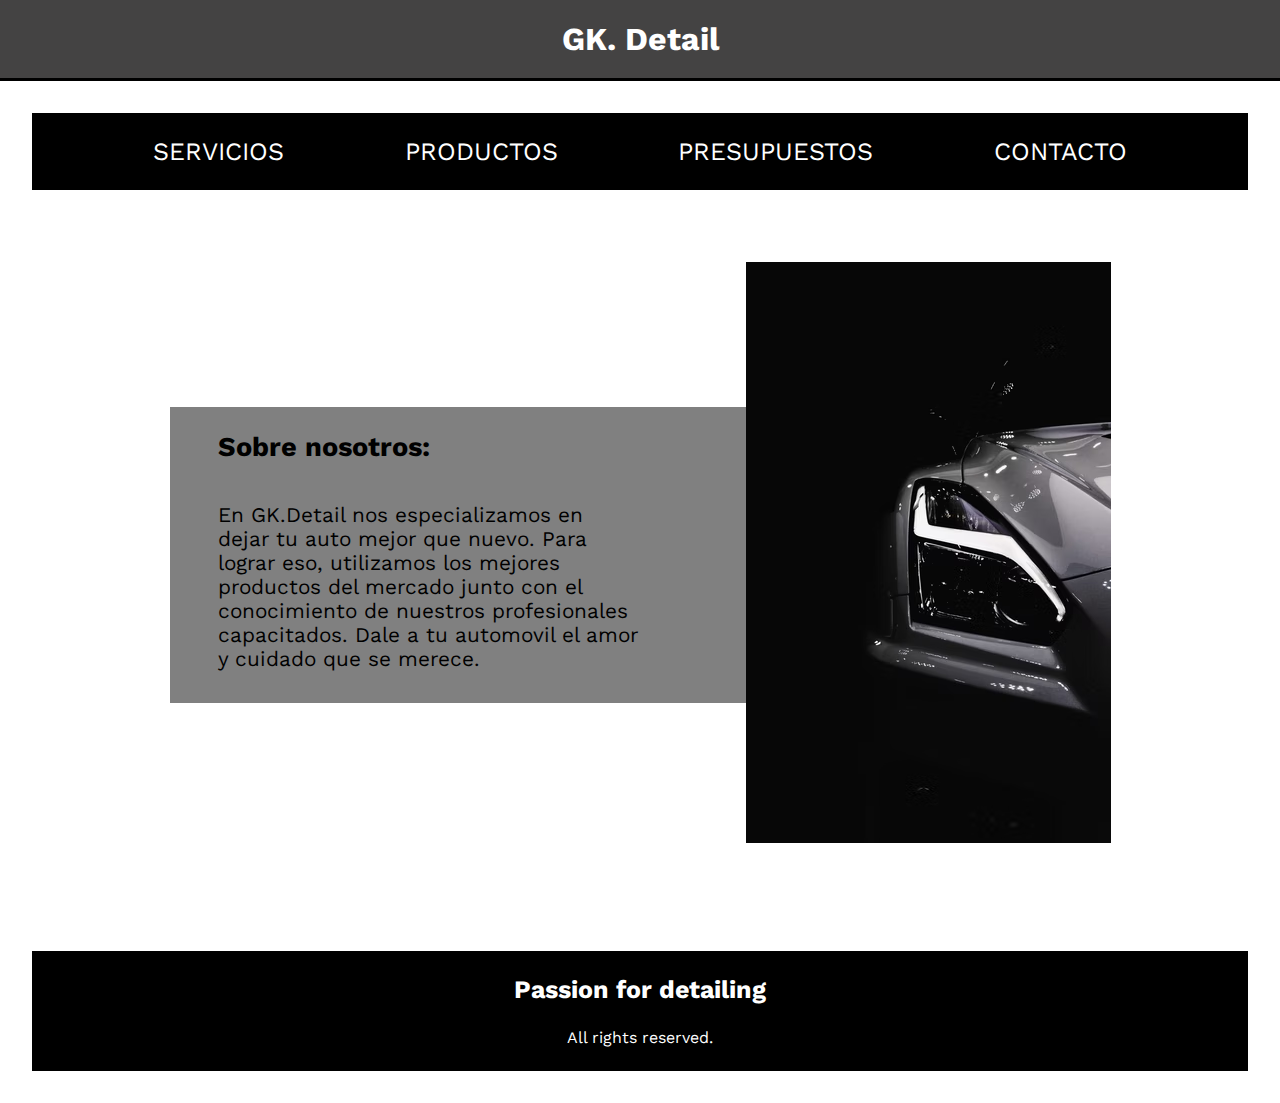
<file: index.html>
<!DOCTYPE html>
<html lang="en">
<head>
    <meta charset="UTF-8">
    <meta http-equiv="X-UA-Compatible" content="IE=edge">
    <meta name="viewport" content="width=device-width, initial-scale=1.0">
    <link rel="preconnect" href="https://fonts.googleapis.com">
    <link rel="preconnect" href="https://fonts.gstatic.com" crossorigin>
    <link href="https://fonts.googleapis.com/css2?family=Work+Sans:wght@300&display=swap" rel="stylesheet">
    <link rel="icon" href="img/android-chrome-192x192.png">
    <link rel="stylesheet" href="scss/estilo.css">
    <title>usando Sass index</title>
</head>
<body>
      
    <header class="titulo">
        <h1><a href="index.html">GK. Detail</a></h1>
    </header>

    <div class="grid">

        <nav class="navegador">
            <ul>
                <li><a href="pages/servicios.html">Servicios</a></li>
                <li><a href="pages/productos.html">Productos</a></li>
                <li><a href="pages/presupuestos.html">Presupuestos</a></li>
                <li><a href="pages/contactos.html">Contacto</a></li>
            </ul>
        </nav>
        
        <main class="hero">
            <div class="hero_text">
                <h2>Sobre nosotros:</h2>
                <p>En GK.Detail nos especializamos en dejar tu auto mejor que nuevo. Para lograr eso, utilizamos los mejores productos del mercado junto con el conocimiento de nuestros profesionales capacitados. Dale a tu automovil el amor y cuidado que se merece.</p>
            </div>
            <div class="gtr">
                <img src="img/r35.avif" alt="skylineGtr" srcset="">
            </div>   
        </main>

        <footer class="pie">
            <h3>Passion for detailing</h3>
            <p>All rights reserved.</p>
        </footer>
    
    
    </div>
</body>
</html>
</file>
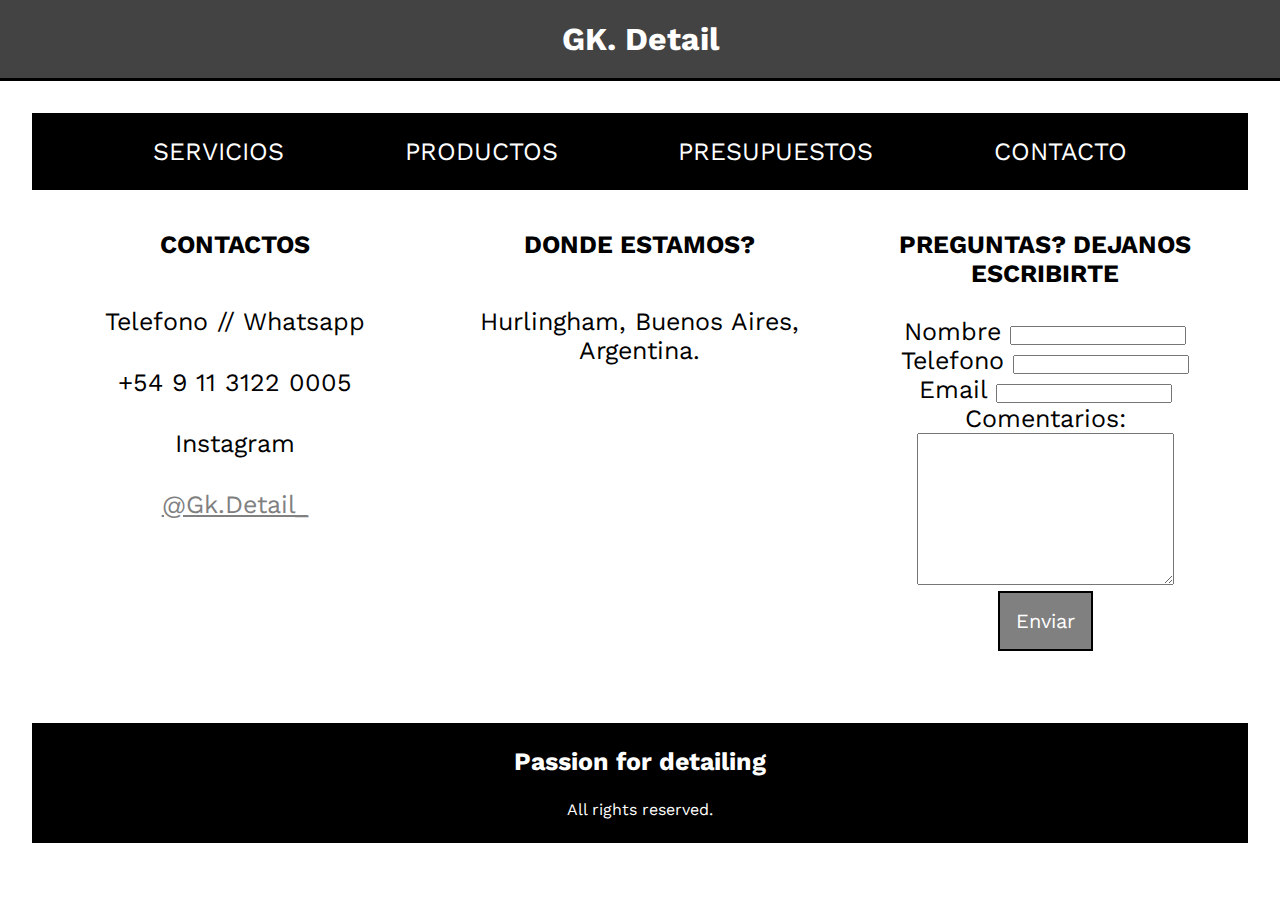
<file: pages/contactos.html>
<!DOCTYPE html>
<html lang="en">
<head>
    <meta charset="UTF-8">
    <meta http-equiv="X-UA-Compatible" content="IE=edge">
    <meta name="viewport" content="width=device-width, initial-scale=1.0">
    <link rel="preconnect" href="https://fonts.googleapis.com">
    <link rel="preconnect" href="https://fonts.gstatic.com" crossorigin>
    <link href="https://fonts.googleapis.com/css2?family=Work+Sans:wght@300&display=swap" rel="stylesheet">
    <link rel="icon" href="../img/android-chrome-192x192.png">
    <link rel="stylesheet" href="../scss/estilo.css">
    <title>usando sass contactos</title>
</head>
<body>

    <header class="titulo">
        <h1><a href="../index.html">GK. Detail</a></h1>
    </header>

    <div class="grid">

        <nav class="navegador">
            <ul>
                <li><a href="../pages/servicios.html">Servicios</a></li>
                <li><a href="../pages/productos.html">Productos</a></li>
                <li><a href="../pages/presupuestos.html">Presupuestos</a></li>
                <li><a href="../pages/contactos.html">Contacto</a></li>
            </ul>
        </nav>

        <div class="contactos_sectiongrid">

            <section class="section_contactos">
                <h2>CONTACTOS</h2>
                <ul class="contactos">
                    <li>Telefono // Whatsapp</li>
                    <p>+54 9 11 3122 0005</p>
                    <li>Instagram</li>
                    <p><a href="https://www.instagram.com/gk.detail_/">@Gk.Detail_</a></p>
                </ul>
            </section>

            <section class="ubicacion">
                <h2>DONDE ESTAMOS?</h2>
                <ul>
                    <li>Hurlingham, Buenos Aires, Argentina.</li>
                    <li><iframe src="https://www.google.com/maps/embed?pb=!1m18!1m12!1m3!1d26276.1577713898!2d-58.65573660218891!3d-34.5910171996004!2m3!1f0!2f0!3f0!3m2!1i1024!2i768!4f13.1!3m3!1m2!1s0x95bcb9254c083df5%3A0x87b633dca0937bac!2sHurlingham%2C%20Provincia%20de%20Buenos%20Aires!5e0!3m2!1ses-419!2sar!4v1651517936297!5m2!1ses-419!2sar" style="border:0;" allowfullscreen="" loading="lazy" referrerpolicy="no-referrer-when-downgrade"></iframe></li>    
                </ul>
            </section>

            <section class="formulario">
                <h2>PREGUNTAS? DEJANOS ESCRIBIRTE</h2>
                <form action="#">
                <br>
                <label for="Nombre y Apellido">Nombre</label>
                <input type="text">
                <br>
                <label for="Telefono">Telefono</label>
                <input type="text">
                <br>
                <label for="Email">Email</label>
                <input type="text">
                <br>
                <label for="text">Comentarios:</label>
                <br>
                <textarea name="text" id="" cols="30" rows="10"></textarea>
                <br>
                <input type="submit" value="Enviar" class="enviar">
            </section>

        </div>


        <footer class="pie">
            <h3>Passion for detailing</h3>
            <p>All rights reserved.</p>
        </footer>

    </div>
</body>
</html>
</file>
<file: scss/estilo.css>
* {
  padding: 0;
  margin: 0;
  -webkit-box-sizing: border-box;
          box-sizing: border-box;
  font-family: 'Work Sans', sans-serif;
}

.titulo h1 {
  padding: 20px;
  font-size: 2rem;
  background-color: #444343;
  text-align: center;
  border-bottom: 3px solid black;
}

.titulo h1 a {
  color: white;
  text-decoration: none;
  -webkit-transition: .3s ease-in;
  transition: .3s ease-in;
}

.titulo h1 a:hover {
  color: black;
  font-size: 3rem;
  cursor: pointer;
}

.grid {
  margin: 2rem 2rem;
  gap: 1.5rem;
  display: -ms-grid;
  display: grid;
  -ms-grid-columns: (1fr)(4);
      grid-template-columns: repeat(4, 1fr);
}

.navegador {
  background-color: black;
  color: white;
  -ms-grid-column: 1;
  -ms-grid-column-span: 4;
  grid-column: 1/5;
  padding: 1.5rem 0;
}

.navegador ul {
  display: -webkit-box;
  display: -ms-flexbox;
  display: flex;
  -webkit-box-pack: space-evenly;
      -ms-flex-pack: space-evenly;
          justify-content: space-evenly;
  -ms-flex-wrap: wrap;
      flex-wrap: wrap;
  list-style-type: none;
}

.navegador ul li {
  display: inline;
  text-transform: uppercase;
  font-size: 25px;
}

.navegador ul li a {
  color: white;
  text-decoration: none;
  -webkit-transition: 0.3s;
  transition: 0.3s;
}

.navegador ul li a:hover {
  font-size: 29px;
  cursor: pointer;
}

.hero {
  grid-column: 1/-1;
  display: -webkit-box;
  display: -ms-flexbox;
  display: flex;
  -webkit-box-align: center;
      -ms-flex-align: center;
          align-items: center;
  -webkit-box-pack: center;
      -ms-flex-pack: center;
          justify-content: center;
  margin: 3rem 0;
}

.hero .hero_text {
  width: 50%;
  background-color: grey;
}

.hero .hero_text h2 {
  font-size: 1.7rem;
  padding: 1.5rem 3rem;
}

.hero .hero_text p {
  font-size: 1.3rem;
  width: 85%;
  padding: 1rem 3rem;
  margin-bottom: 1rem;
}

.hero .gtr_img {
  width: 40%;
  margin-left: -12rem;
}

.contactos_sectiongrid {
  grid-column: 1/-1;
  display: -ms-grid;
  display: grid;
  -ms-grid-columns: (1fr)(3);
      grid-template-columns: repeat(3, 1fr);
  -ms-grid-rows: auto;
      grid-template-rows: auto;
}

.contactos_sectiongrid .section_contactos h2 {
  margin: 1rem 0;
  font-size: 25px;
  text-align: center;
}

.contactos_sectiongrid .section_contactos .contactos {
  display: -webkit-box;
  display: -ms-flexbox;
  display: flex;
  -webkit-box-orient: vertical;
  -webkit-box-direction: normal;
      -ms-flex-flow: column wrap;
          flex-flow: column wrap;
  text-align: center;
  list-style-type: none;
}

.contactos_sectiongrid .section_contactos .contactos li {
  list-style-type: none;
  margin: 2rem 0;
  font-size: 25px;
}

.contactos_sectiongrid .section_contactos .contactos p {
  font-size: 25px;
}

.contactos_sectiongrid .section_contactos .contactos p a {
  color: grey;
}

.contactos_sectiongrid .section_contactos .contactos p a:hover {
  color: black;
  font-size: 30px;
  -webkit-transition: 0.6s ease;
  transition: 0.6s ease;
  cursor: pointer;
}

.contactos_sectiongrid .ubicacion h2 {
  margin: 1rem 0;
  font-size: 25px;
  text-align: center;
}

.contactos_sectiongrid .ubicacion ul {
  list-style-type: none;
  display: -webkit-box;
  display: -ms-flexbox;
  display: flex;
  -webkit-box-orient: vertical;
  -webkit-box-direction: normal;
      -ms-flex-direction: column;
          flex-direction: column;
  text-align: center;
}

.contactos_sectiongrid .ubicacion ul li {
  margin: 2rem 0;
  font-size: 25px;
}

.contactos_sectiongrid .ubicacion ul li iframe {
  margin-top: 2rem;
  width: 80%;
  height: 80%;
  -webkit-box-pack: center;
      -ms-flex-pack: center;
          justify-content: center;
}

.contactos_sectiongrid .ubicacion ul li iframe:hover {
  width: 100%;
  -webkit-transition: .5s ease;
  transition: .5s ease;
}

.contactos_sectiongrid .formulario {
  text-align: center;
  font-size: 25px;
  margin: 1rem 0;
}

.contactos_sectiongrid .formulario h2 {
  text-align: center;
  font-size: 25px;
}

.contactos_sectiongrid .formulario .enviar {
  font-size: 20px;
  padding: 1rem;
  background-color: grey;
  color: white;
  border: 2px solid black;
}

.contactos_sectiongrid .formulario .enviar:hover {
  border: 2px solid yellow;
  color: black;
  cursor: pointer;
}

.pie {
  background-color: black;
  color: white;
  -ms-grid-column: 1;
  -ms-grid-column-span: 4;
  grid-column: 1/5;
  padding: 1.5rem 0;
  text-align: center;
  margin-top: 2rem;
}

.pie h3 {
  font-size: 25px;
}

.pie p {
  margin-top: 1.5rem;
}

@media screen and (max-width: 425px) {
  .navegador ul {
    display: -webkit-box;
    display: -ms-flexbox;
    display: flex;
    -ms-flex-wrap: nowrap;
        flex-wrap: nowrap;
    list-style-type: none;
    -webkit-box-orient: vertical;
    -webkit-box-direction: normal;
        -ms-flex-direction: column;
            flex-direction: column;
    -webkit-box-align: center;
        -ms-flex-align: center;
            align-items: center;
  }
  .hero {
    margin-left: 3rem;
  }
  .hero_text {
    width: 100%;
    text-align: center;
  }
  .hero_text h2 {
    font-size: 28px;
    margin-left: 2rem;
  }
  .hero_text p {
    width: 100%;
    font-size: 25px;
  }
  .section_servicios {
    grid-column: 1/-1;
  }
  .imagenes {
    grid-column: 1/-1;
  }
  .imagenes ul {
    display: -webkit-box;
    display: -ms-flexbox;
    display: flex;
    list-style-type: none;
  }
  .imagenes li {
    display: -webkit-box;
    display: -ms-flexbox;
    display: flex;
  }
  .imagenes li img {
    width: 100%;
    -webkit-box-align: center;
        -ms-flex-align: center;
            align-items: center;
  }
}

@media screen and (max-width: 767px) {
  .section_contactos, .ubicacion, .formulario {
    grid-column: 1/-1;
  }
  .ubicacion {
    margin-top: 1.5rem;
  }
  .section_contactos div h2 {
    font-size: 20;
  }
  .gtr img {
    display: none;
  }
  .hero {
    margin: 1rem 0;
  }
}

@media screen and (min-width: 768px) and (max-width: 1023px) {
  .contactos_sectiongrid {
    -ms-grid-columns: (1fr)(4);
        grid-template-columns: repeat(4, 1fr);
  }
  .section_contactos {
    -ms-grid-column: 1;
    -ms-grid-column-span: 2;
    grid-column: 1/3;
  }
  .ubicacion {
    -ms-grid-column: 3;
    -ms-grid-column-span: 2;
    grid-column: 3/5;
  }
  .formulario {
    grid-column: 1/-1;
  }
  .gtr img {
    width: 100%;
    margin-left: -1rem;
  }
}

@media screen and (min-width: 1024px) {
  .hero_text {
    width: 35%;
  }
  .gtr img {
    margin-left: -2rem;
  }
}
/*# sourceMappingURL=estilo.css.map */
</file>
